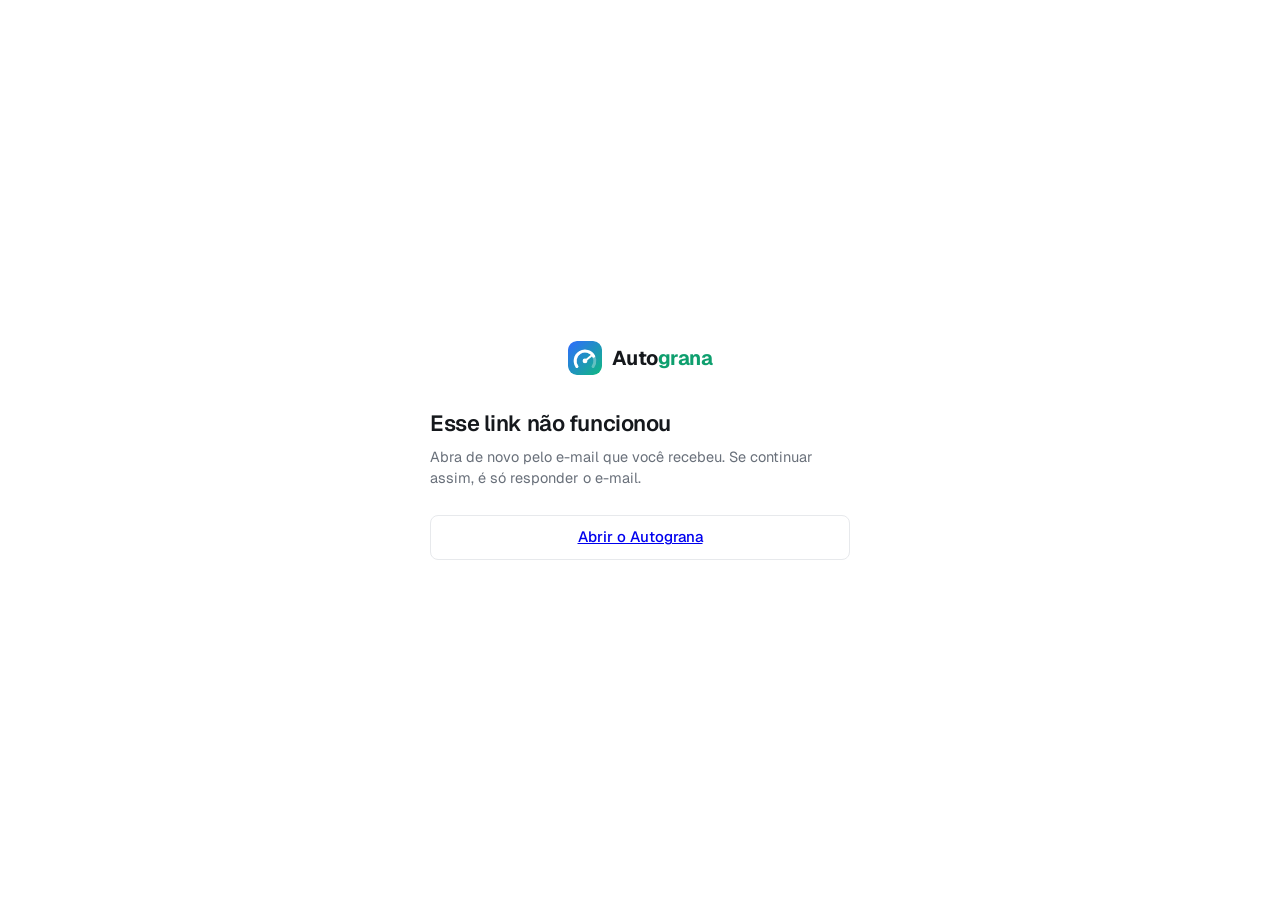
<file: site/obrigado.html>
<!doctype html>
<html lang="pt-BR">
<head>
<meta charset="utf-8">
<meta name="viewport" content="width=device-width, initial-scale=1, viewport-fit=cover">
<title>Obrigado · Autograna</title>
<link rel="icon" href="/favicon.ico" sizes="any">
<link rel="icon" href="/icon.svg" type="image/svg+xml">
<meta name="robots" content="noindex">
<meta name="theme-color" content="#FFFFFF" media="(prefers-color-scheme: light)">
<meta name="theme-color" content="#0F1113" media="(prefers-color-scheme: dark)">
<script>
  try { var p = location.pathname; if (/\.html$/.test(p)) history.replaceState(null, '', p.replace(/\.html$/, '') + location.search + location.hash); } catch (e) {}
</script>
<link rel="preconnect" href="https://fonts.googleapis.com">
<link rel="preconnect" href="https://fonts.gstatic.com" crossorigin>
<link rel="stylesheet" href="https://fonts.googleapis.com/css2?family=Geist:wght@400;500;600;700&display=swap">
<link rel="stylesheet" href="styles.css">
<style>
  .card{max-width:420px}
  .picked{display:inline-block;margin:2px 0 14px;padding:6px 12px;border-radius:99px;background:var(--hover);font-size:13.5px;font-weight:500}
  .note{margin:0 0 22px;color:var(--muted);font-size:14.5px}
  textarea{display:block;width:100%;min-height:110px;resize:vertical;background:var(--bg);border:1px solid var(--line);border-radius:10px;padding:10px 12px;font:15px/1.45 var(--sans);color:var(--ink);margin-top:6px}
  textarea:focus-visible{outline:2px solid var(--accent);outline-offset:1px}
  .msg{min-height:20px;margin:10px 0 0;font-size:13.5px;color:var(--muted)}
  .msg.err{color:var(--out)}
  .again{margin-top:30px;padding-top:22px;border-top:1px solid var(--line);text-align:center;font-size:14px;color:var(--muted)}
  .again a.btn{margin-top:12px;text-decoration:none;color:var(--ink)}
  [hidden]{display:none!important}
</style>
</head>
<body>
<div class="wrap">
  <div class="card">
    <a class="brand" href="/?site" aria-label="Autograna">
      <img class="mark" src="icon.svg" alt="">
      <div class="name">Auto<b>grana</b></div>
    </a>

    <!-- resposta do porquê -->
    <div class="panel" id="vReason" hidden>
      <h1>Valeu por responder!</h1>
      <span class="picked" id="picked"></span>
      <p class="note" id="note"></p>
      <form id="fComment">
        <label for="comment">Quer contar mais? (opcional)
          <textarea id="comment" name="comment" maxlength="1500" placeholder="Qualquer detalhe ajuda a melhorar o app."></textarea>
        </label>
        <button class="btn primary" type="submit" id="bSend">Enviar</button>
        <p class="msg" id="msg" role="status"></p>
      </form>
      <div class="again">
        Mudou de ideia? Seus dados continuam guardados.
        <a class="btn" href="/app?assinar=1">Continuar com o Autograna</a>
      </div>
    </div>

    <!-- parar de receber e-mails -->
    <div class="panel" id="vSair" hidden>
      <h1 id="sairTitle">Parar de receber nossos e-mails?</h1>
      <p class="sub" id="sairSub">Você não vai mais receber avisos sobre o teste grátis e a assinatura por e-mail. Sua conta continua normal.</p>
      <button class="btn primary" type="button" id="bSair">Sim, não quero mais receber</button>
      <p class="msg" id="msgSair" role="status"></p>
    </div>

    <!-- link quebrado -->
    <div class="panel" id="vErro" hidden>
      <h1>Esse link não funcionou</h1>
      <p class="sub">Abra de novo pelo e-mail que você recebeu. Se continuar assim, é só responder o e-mail.</p>
      <a class="btn" href="/app">Abrir o Autograna</a>
    </div>
  </div>
</div>
<script>
(function () {
  var q = new URLSearchParams(location.search);
  var u = q.get('u') || '', s = q.get('s') || '', r = q.get('r') || '';
  // Tira os dados da barra de endereço (o link é pessoal).
  try { history.replaceState(null, '', location.pathname + (q.get('sair') ? '?sair=1' : r ? '?r=' + encodeURIComponent(r) : '')); } catch (e) {}
  var LABEL = {
    caro: ['Achei caro', 'Entendemos. Se ajudar: no Pix você paga mês a mês, sem compromisso, e para quando quiser.'],
    dificil: ['Não entendi como usar', 'Poxa, isso a gente quer melhorar. Se der outra chance, o Copiloto do app explica cada tela em poucos passos.'],
    poucouso: ['Não usei o suficiente', 'Faz sentido. Seus dados ficam guardados: se voltar a precisar, é só assinar e continuar de onde parou.'],
    faltou: ['Faltou alguma coisa que eu precisava', 'Conta pra gente o que faltou aqui embaixo. Muitas melhorias do app nasceram assim.'],
    outroapp: ['Prefiro outro app ou planilha', 'Tudo bem! Se puder, conta qual você usa e o que ele tem de melhor.'],
    outro: ['Outro motivo', 'Se puder, conta o motivo aqui embaixo. A gente lê tudo.']
  };
  var $ = function (id) { return document.getElementById(id); };
  function send(data) {
    data.u = u; data.s = s;
    return fetch('/.netlify/functions/feedback', { method: 'POST', headers: { 'content-type': 'application/json' }, body: JSON.stringify(data) })
      .then(function (res) { return res.json().catch(function () { return {}; }).then(function (d) { if (!res.ok) throw new Error(d.error || 'Não deu pra salvar agora.'); return d; }); });
  }
  if (!u || !s) { $('vErro').hidden = false; return; }

  if (q.get('sair')) {
    $('vSair').hidden = false;
    $('bSair').addEventListener('click', function () {
      var b = this; b.disabled = true;
      send({ a: 'sair' }).then(function () {
        $('sairTitle').textContent = 'Pronto';
        $('sairSub').textContent = 'Você não vai mais receber e-mails do Autograna. Sua conta continua normal e você pode entrar quando quiser.';
        b.hidden = true; $('msgSair').textContent = '';
      }).catch(function (e) { b.disabled = false; $('msgSair').className = 'msg err'; $('msgSair').textContent = e.message; });
    });
    return;
  }

  if (!LABEL[r]) { $('vErro').hidden = false; return; }
  $('vReason').hidden = false;
  $('picked').textContent = 'Você marcou: ' + LABEL[r][0];
  $('note').textContent = LABEL[r][1];
  // Grava a resposta só quando a pagina está mesmo aberta na tela (robôs que conferem links não contam).
  var saved = false;
  function saveReason() {
    if (saved || document.visibilityState !== 'visible') return;
    saved = true;
    send({ r: r }).catch(function (e) { saved = false; $('msg').className = 'msg err'; $('msg').textContent = e.message; });
  }
  setTimeout(saveReason, 600);
  document.addEventListener('visibilitychange', function () { setTimeout(saveReason, 600); });

  $('fComment').addEventListener('submit', function (ev) {
    ev.preventDefault();
    var t = $('comment').value.trim(), b = $('bSend');
    if (!t) { $('msg').className = 'msg err'; $('msg').textContent = 'Escreva alguma coisa antes de enviar.'; return; }
    b.disabled = true; $('msg').className = 'msg'; $('msg').textContent = 'Enviando…';
    send({ r: r, comment: t }).then(function () {
      saved = true; $('msg').textContent = 'Recebido. Obrigado de verdade!'; $('comment').disabled = true; b.hidden = true;
    }).catch(function (e) { b.disabled = false; $('msg').className = 'msg err'; $('msg').textContent = e.message; });
  });
})();
</script>
</body>
</html>
</file>
<file: site/styles.css>
:root{
  --bg:#FFFFFF; --side:#F6F7F8; --ink:#15181C; --muted:#69707A; --faint:#9AA1AA; --line:#E7E9EC; --hover:#F3F4F6; --track:#ECEEF0;
  --in:#1B8A5A; --out:#C4402F; --warn:#A8620A;
  --accent:#2F6BFF; --accent-ink:#FFFFFF;
  --sans:'Geist',system-ui,-apple-system,'Segoe UI',Roboto,sans-serif;
}
@media (prefers-color-scheme: dark){
  :root:not([data-theme="light"]){
    color-scheme:dark;
    --bg:#0F1113; --side:#15181B; --ink:#EDEFF1; --muted:#98A0A9; --faint:#6D747D; --line:#262A2F; --hover:#1B1F23; --track:#252A2F;
    --in:#4CC58F; --out:#F08574; --warn:#E3AE4D;
  }
}
*{box-sizing:border-box}
html,body{margin:0}
html,body{overscroll-behavior-y:none}
body{background:var(--bg);color:var(--ink);font:15px/1.5 var(--sans);-webkit-font-smoothing:antialiased;min-height:100dvh}
/* iPhone com iOS 26, app instalado: a página precisa ter a altura da tela para o iOS não calcular a tela mais baixa (bug WebKit 301108) */
@media (display-mode:standalone){html{min-height:min(100lvh,calc(100% + env(safe-area-inset-top,0px)))}}
button,input{font:inherit;color:inherit}
button{cursor:pointer}
:focus-visible{outline:2px solid var(--accent);outline-offset:2px}
.muted{color:var(--muted)}
small{font-size:12.5px;color:var(--muted)}

.wrap{min-height:100dvh;display:flex;align-items:center;justify-content:center;padding:calc(32px + env(safe-area-inset-top,0px)) max(16px,env(safe-area-inset-right,0px)) calc(32px + env(safe-area-inset-bottom,0px)) max(16px,env(safe-area-inset-left,0px))}
.card{width:100%;max-width:392px}
.brand{display:flex;align-items:center;gap:10px;justify-content:center;margin-bottom:32px;color:inherit;text-decoration:none;width:fit-content;margin-left:auto;margin-right:auto;border-radius:10px}
.brand .mark{width:34px;height:34px;border-radius:9px;flex:none;display:block}
.brand .name{font-size:20px;font-weight:700;letter-spacing:-.025em}
.brand .name b{font-weight:700;color:#0E9F6E}
@media (prefers-color-scheme:dark){:root:not([data-theme="light"]) .brand .name b{color:#34D399}}

.panel{position:relative}
h1{margin:0 0 6px;font-size:22px;font-weight:600;letter-spacing:-.02em}
.sub{margin:0 0 26px;color:var(--muted);font-size:14.5px}

label{display:block;font-size:13px;color:var(--muted);margin-bottom:16px}
label .lbtop{display:flex;align-items:baseline;justify-content:space-between;gap:10px;margin-bottom:5px}
label .lbtop a{color:var(--ink);font-weight:500;text-decoration:underline;text-decoration-color:var(--faint);text-underline-offset:3px;font-size:12.5px}
@media (hover:hover) and (pointer:fine){label .lbtop a:hover{text-decoration-color:var(--ink)}}
.inpw{position:relative}
input{background:var(--bg);border:1px solid var(--line);border-radius:8px;padding:9px 12px;width:100%;min-height:42px;color:var(--ink)}
input:focus-visible{outline:2px solid var(--accent);outline-offset:1px}
input.err{border-color:var(--out)}
.errmsg{display:none;color:var(--out);font-size:12.5px;margin-top:6px}
label.has-err .errmsg{display:block}
.eyeb{position:absolute;right:4px;top:4px;bottom:4px;width:34px;border:0;background:none;color:var(--faint);border-radius:6px;display:flex;align-items:center;justify-content:center}
@media (hover:hover) and (pointer:fine){.eyeb:hover{color:var(--ink);background:var(--hover)}}
.eyeb svg{width:18px;height:18px;fill:none;stroke:currentColor;stroke-width:1.7;stroke-linecap:round;stroke-linejoin:round}

.btn{position:relative;white-space:nowrap;border:1px solid var(--line);background:var(--bg);border-radius:8px;padding:10px 14px;font-weight:500;width:100%;display:flex;align-items:center;justify-content:center;gap:8px;min-height:42px}
@media (hover:hover) and (pointer:fine){.btn:hover{border-color:var(--faint)}}
.btn.primary{background:var(--accent);color:var(--accent-ink);border-color:var(--accent);margin-top:4px;min-height:46px;font-weight:600;border-radius:10px}
@media (hover:hover) and (pointer:fine){.btn.primary:hover{opacity:.9}}
.btn:disabled{opacity:.55;cursor:default}
.btn.google svg{width:17px;height:17px;flex:none}
.btn[data-loading="1"] .btxt{visibility:hidden}
.btn[data-loading="1"] .spin{display:inline-flex}
.spin{display:none;position:absolute;width:16px;height:16px;border-radius:50%;border:2px solid currentColor;border-right-color:transparent;animation:sp .7s linear infinite}
@keyframes sp{to{transform:rotate(360deg)}}

.rule{display:flex;align-items:center;gap:12px;margin:20px 0;color:var(--faint);font-size:12.5px}
.rule::before,.rule::after{content:'';flex:1;height:1px;background:var(--line)}

.foot{margin-top:26px;text-align:center;font-size:13.5px;color:var(--muted)}
.foot a{color:var(--ink);font-weight:500;text-decoration:underline;text-decoration-color:var(--faint);text-underline-offset:3px}
@media (hover:hover) and (pointer:fine){.foot a:hover{text-decoration-color:var(--ink)}}

.banner{display:none;align-items:flex-start;gap:10px;background:color-mix(in srgb,var(--out) 10%,var(--bg));border:1px solid color-mix(in srgb,var(--out) 30%,var(--line));color:var(--out);border-radius:10px;padding:11px 13px;font-size:13.5px;margin-bottom:18px}
.banner svg{width:17px;height:17px;flex:none;margin-top:1px;fill:none;stroke:currentColor;stroke-width:1.8}
.banner[data-show="1"]{display:flex}

.back{display:inline-flex;align-items:center;gap:6px;color:var(--muted);font-size:13.5px;font-weight:500;background:none;border:0;padding:0;margin-bottom:18px}
@media (hover:hover) and (pointer:fine){.back:hover{color:var(--ink)}}
.back svg{width:16px;height:16px;fill:none;stroke:currentColor;stroke-width:2;stroke-linecap:round;stroke-linejoin:round}

.okbox{text-align:center;padding:8px 0 4px}
.okbox .ic{width:52px;height:52px;border-radius:50%;background:color-mix(in srgb,var(--in) 14%,var(--bg));color:var(--in);display:flex;align-items:center;justify-content:center;margin:0 auto 18px}
.okbox .ic svg{width:26px;height:26px;fill:none;stroke:currentColor;stroke-width:2.2;stroke-linecap:round;stroke-linejoin:round}
.okbox h1{margin-bottom:10px}
.okbox .sub{margin-bottom:26px}
.okbox .em{color:var(--ink);font-weight:600}

.legal{margin:14px 0 0;text-align:center;font-size:12.5px;color:var(--faint);line-height:1.5}
.legal a{color:var(--muted);text-underline-offset:2px}
.trialtag{display:inline-block;margin:0 0 22px;background:color-mix(in srgb,var(--in) 13%,var(--bg));color:var(--in);font-weight:600;font-size:13px;padding:5px 10px;border-radius:8px}
.view{display:none}
.view[data-active="1"]{display:block}

.toast{position:fixed;left:50%;bottom:calc(28px + env(safe-area-inset-bottom,0px));transform:translateX(-50%);background:var(--ink);color:var(--bg);padding:10px 16px;border-radius:8px;font-size:13.5px;z-index:60;max-width:calc(100% - 32px);opacity:0;pointer-events:none;transition:opacity .18s ease}
.toast[data-show="1"]{opacity:1}
/* toque: sem o destaque padrão do navegador, com um retorno discreto */
html{-webkit-tap-highlight-color:transparent}
button,a{-webkit-touch-callout:none}
.btn{transition:transform .12s ease,opacity .15s,border-color .15s}
.btn:active:not(:disabled){transform:scale(.98)}
.btn.primary:active:not(:disabled){opacity:.85}
@media (prefers-reduced-motion:reduce){.btn:active:not(:disabled){transform:none}}
</file>
